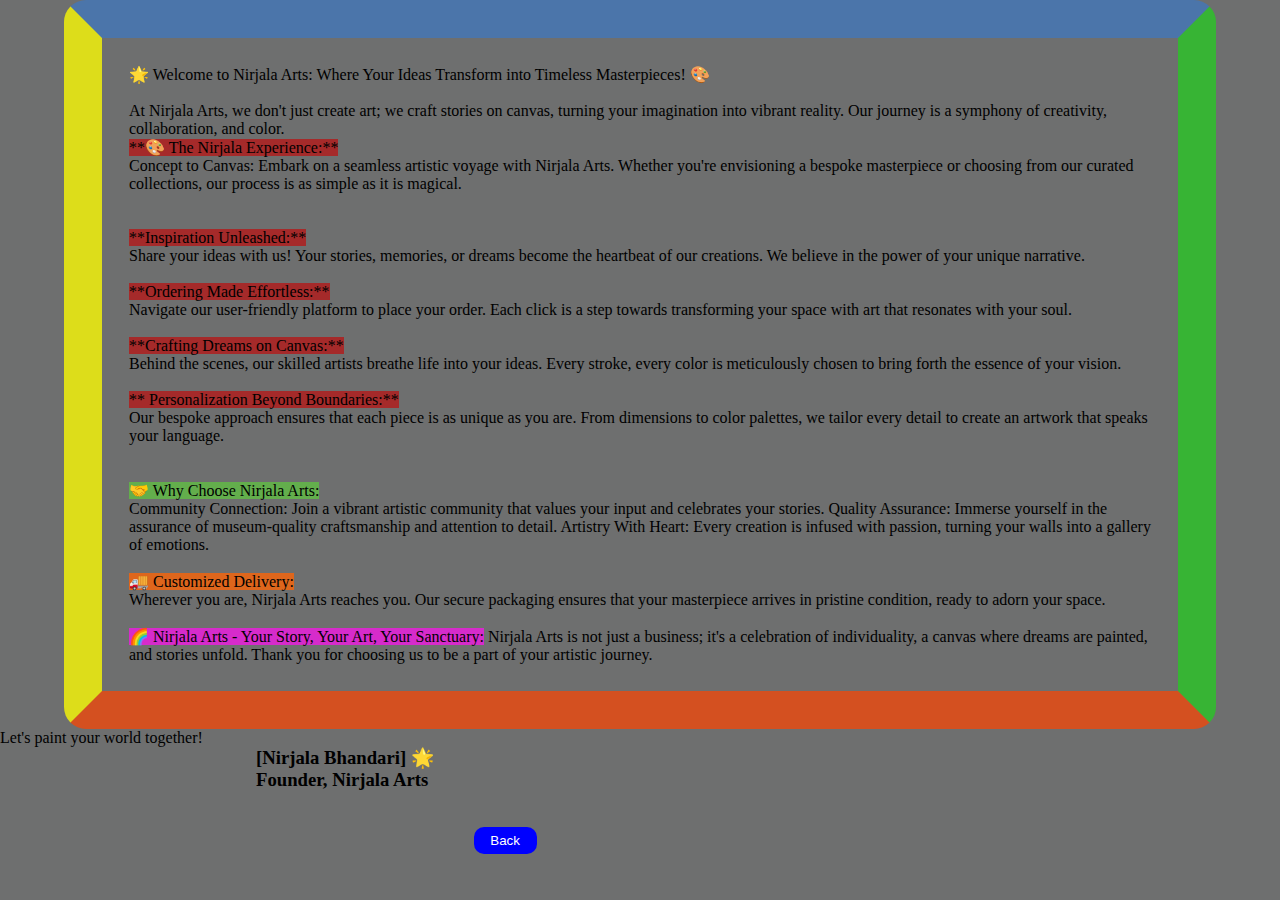
<file: about.html>
<!DOCTYPE html>
<html lang="en">
<head>
    <meta charset="UTF-8">
    <meta name="viewport" content="width=device-width, initial-scale=1.0">
    <title>About_Me</title>
    <link rel="stylesheet" href="css/about.css">
</head>
<body>
    


    <p> 🌟 Welcome to Nirjala Arts: Where Your Ideas Transform into Timeless Masterpieces! 🎨<br><br>

        At Nirjala Arts, we don't just create art; we craft stories on canvas, turning your imagination into vibrant reality. Our journey is a symphony of creativity, collaboration, and color.<br>
        
        <label4> **🎨 The Nirjala Experience:**<br> </label4> Concept to Canvas:
        Embark on a seamless artistic voyage with Nirjala Arts. Whether you're envisioning a bespoke masterpiece or choosing from our curated collections, our process is as simple as it is magical.<br><br><br> 
        
        <label4>**Inspiration Unleashed:**</label4><br>
        
        Share your ideas with us! Your stories, memories, or dreams become the heartbeat of our creations. We believe in the power of your unique narrative.<br><br> 
        
        <label4>**Ordering Made Effortless:**</label4><br>
        
        Navigate our user-friendly platform to place your order. Each click is a step towards transforming your space with art that resonates with your soul.<br><br>
        <label4>**Crafting Dreams on Canvas:**</label4><br>
        
        Behind the scenes, our skilled artists breathe life into your ideas. Every stroke, every color is meticulously chosen to bring forth the essence of your vision.<br><br>
        <label4>** Personalization Beyond Boundaries:**</label4><br>
        
        Our bespoke approach ensures that each piece is as unique as you are. From dimensions to color palettes, we tailor every detail to create an artwork that speaks your language.<br><br><br> 
         
        <label5>🤝 Why Choose Nirjala Arts:</label5><br>
        Community Connection: Join a vibrant artistic community that values your input and celebrates your stories.
        Quality Assurance: Immerse yourself in the assurance of museum-quality craftsmanship and attention to detail.
        Artistry With Heart: Every creation is infused with passion, turning your walls into a gallery of emotions.<br><br>
        <label6>🚚 Customized Delivery:</label6><br>
        Wherever you are, Nirjala Arts reaches you. Our secure packaging ensures that your masterpiece arrives in pristine condition, ready to adorn your space.<br><br>
        
        <label7> 🌈 Nirjala Arts - Your Story, Your Art, Your Sanctuary:</label7>
        Nirjala Arts is not just a business; it's a celebration of individuality, a canvas where dreams are painted, and stories unfold. Thank you for choosing us to be a part of your artistic journey.<br></p>
        
        Let's paint your world together!
        
       <h3 style="margin-bottom: 4vh; margin-left: 20vw;">[Nirjala Bhandari] 🌟<br> 
        Founder, Nirjala Arts</h3>

        <div><a href="index.html"> <button class="back2"> Back </button> </a></div>

</body>
</html>
</file>
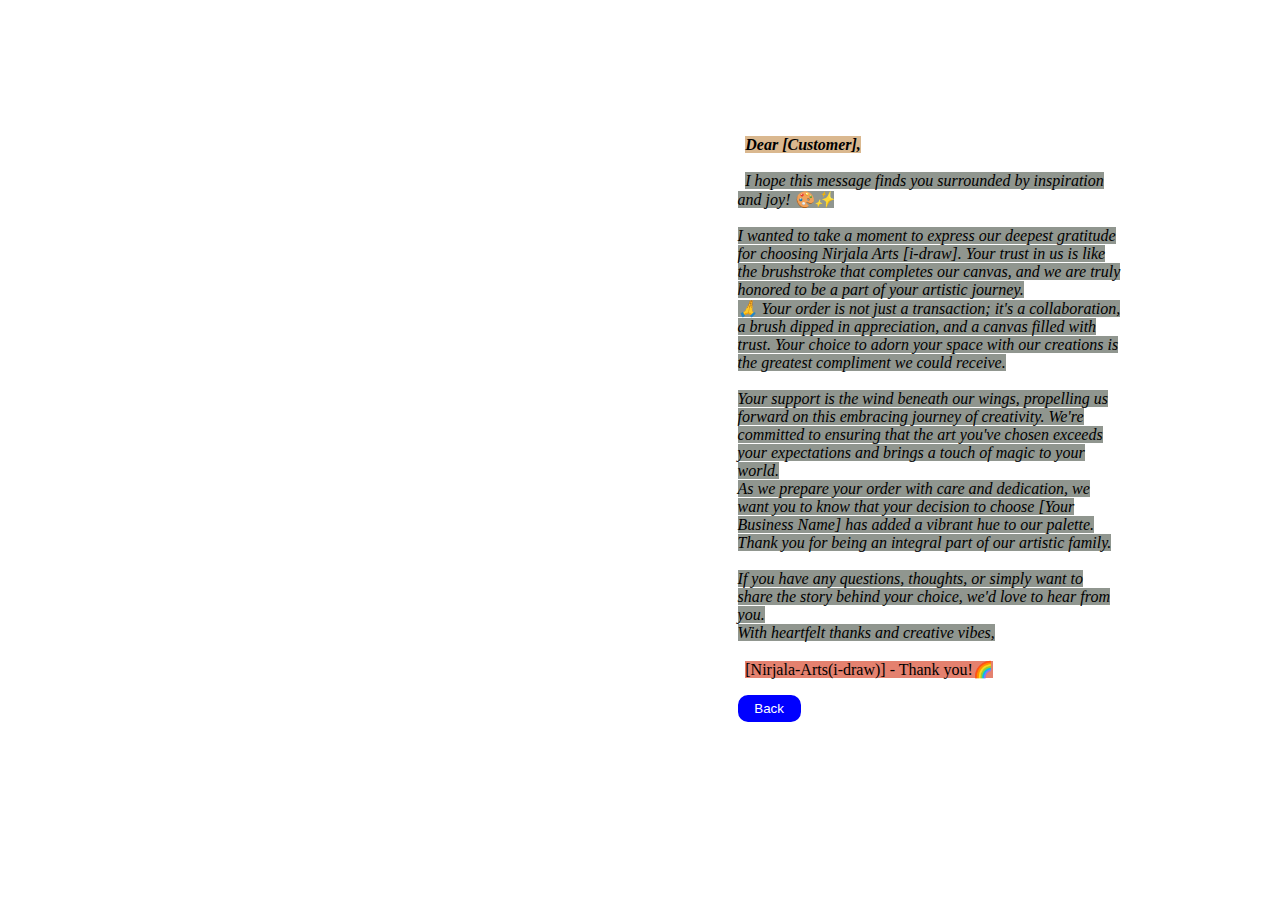
<file: place.html>
<!DOCTYPE html>
<html lang="en">
<head>
    <meta charset="UTF-8">
    <meta name="viewport" content="width=device-width, initial-scale=1.0">
    <title> Order Sucessfully done!</title>
    <link rel="stylesheet" href="place.css" class="css">
</head>
<body>
  <div class="wrapperPlace">
  <p> 
  <label>  Dear [Customer],<br><br></label>


<label2> I hope this message finds you surrounded by inspiration and joy! 🎨✨<br><br>


I wanted to take a moment to express our deepest gratitude for choosing Nirjala Arts [i-draw]. Your trust in us is like the brushstroke that completes our canvas, and we are truly honored to be a part of your artistic journey.<br>


🙏 Your order is not just a transaction; it's a collaboration, a brush dipped in appreciation, and a canvas filled with trust. Your choice to adorn your space with our creations is the greatest compliment we could receive.<br><br>


Your support is the wind beneath our wings, propelling us forward on this embracing journey of creativity. We're committed to ensuring that the art you've chosen exceeds your expectations and brings a touch of magic to your world.<br>


As we prepare your order with care and dedication, we want you to know that your decision to choose [Your Business Name] has added a vibrant hue to our palette. Thank you for being an integral part of our artistic family.<br><br>


If you have any questions, thoughts, or simply want to share the story behind your choice, we'd love to hear from you.<br>


With heartfelt thanks and creative vibes,<br> </label2><br>

<label3> [Nirjala-Arts(i-draw)] - Thank you!🌈</label3>
  </p>

  <div><a href="index.html"> <button class="back2"> Back </button> </a></div>
    </div>
</body>
</html>
</file>
<file: css/about.css>
*{
    background-color: rgb(110, 111, 111);
    margin: 0%;
    padding: 0%;
}
p{
    margin-left: 5vw;
    margin-right: 5vw;
    padding: 3vh;
    border-radius: 22px;
    border-left: 3vw solid rgba(255, 255, 0, 0.764);
    border-right: 3vw solid rgba(35, 208, 29, 0.719);
    border-bottom: 3vw solid rgba(255, 68, 0, 0.707);
    border-top: 3vw solid rgba(61, 120, 196, 0.705);
}
label4{
    background-color: brown;
    font-weight: 500;
    text-decoration: wavy;
}
label5{
    background-color: rgb(99, 174, 76);
    font-weight: 300;
    text-decoration: wavy;
}
label6{
    background-color: rgb(222, 102, 28);
    font-weight: 300;
    text-decoration: wavy;
}
label7{
    background-color: rgb(214, 43, 203);
    font-weight: 300;
    text-decoration: wavy;
}
.back2{
    width: 63px;
    margin-left: 37%;
    height: 27px;
    background-color: blue;
    color: rgb(255, 255, 255);
    border-radius: 10px;
    border: 2px solid blue;
    @media screen and (max-width:1000px) {
        font-size: small;
        margin: 0%;
        width: 63px;
        margin-left: 124px;
        margin-top: 2px;
       }
    }
</file>
<file: place.css>
.wrapperPlace{
    height: 100vh;
    overflow: hidden;
}

body {
    background-image: url(" https://images.unsplash.com/photo-1471666875520-c75081f42081?q=80&w=1272&auto=format&fit=crop&ixlib=rb-4.0.3&ixid=M3wxMjA3fDB8MHxwaG90by1wYWdlfHx8fGVufDB8fHx8fA%3D%3D");
    background-repeat: no-repeat;
    background-size: cover;
    height: 60vh;
    width: 100vw;
    @media screen and (max-width:1000px) {
        height: 100vh;
        background-image: url("copy.png");
        width: 95vw;
        background-repeat: no-repeat;
       }

}

p{
    width:30%;
    margin-top: 10%;
    margin-left: 57%;
    @media screen and (max-width:1000px) {
        font-size: small;
        margin: 0%;
        width: 72vw;
        margin-left: 21vw;
        margin-top: 16vw;
       }

} 
label {
    color: rgb(0, 0, 0);
   margin-left: 2%;
  margin-top: 14%;
   background-color: rgb(218, 184, 143);
   font-weight: 900;
   font-style: oblique;
}

label2 {
    color: rgb(0, 0, 0);
   margin-left: 2%;
   margin-top: 2%;
   background-color: rgb(144, 150, 143);
   font-weight: 500;
   font-style: italic;
   @media screen and (max-width:1000px) {
    font-size: smaller;
    font-size: small;
      margin: 0%;
   }

}

label3 {
    color: rgb(0, 0, 0);
   margin-left: 2%;
   margin-top: 2%;
   background-color: rgb(228, 129, 111);

}

.back2{
    width: 63px;
    margin-left: 57%;
    height: 27px;
    background-color: blue;
    color: rgb(255, 255, 255);
    border-radius: 10px;
    border: 2px solid blue;
    @media screen and (max-width:1000px) {
        font-size: small;
        margin: 0%;
        width: 63px;
        margin-left: 150px;
        margin-top: 5px;
       }
}
.back2:hover{
    background-color: rgba(16, 69, 230, 0.675);
    color: azure;
}
</file>
